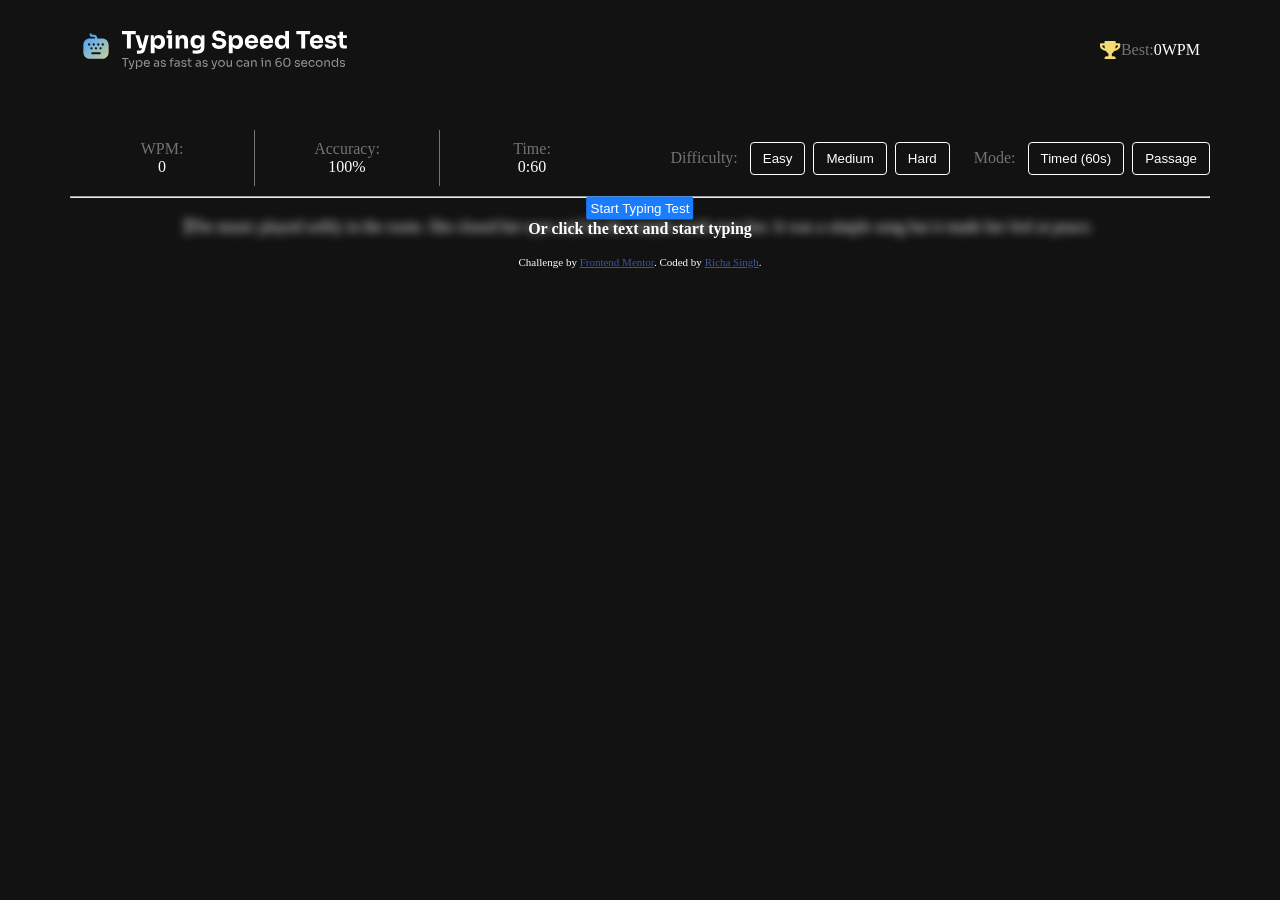
<file: index.html>
<!DOCTYPE html>
<html lang="en">

<head>
  <meta charset="UTF-8">
  <meta name="viewport" content="width=device-width, initial-scale=1.0">
  <!-- displays site properly based on user's device -->

  <link rel="icon" type="image/png" sizes="32x32" href="./assets/images/favicon-32x32.png">

  <title>Frontend Mentor | Typing Speed Test</title>

 
  <style>
    .attribution {
      font-size: 0.6875rem;
      text-align: center;
    }

    .attribution a {
      color: hsl(228, 45%, 44%);
    }
  </style>
  <link rel="stylesheet" href="style.css">
</head>

<body>

  <header >
    <div class="heading">
      <img src="./assets/images/logo-small.svg" alt="logo" id="logo-small">
      <img src="./assets/images/logo-large.svg" alt="logo" id="logo-large">
      <!--add logo-large.svg for big screens  with js-->
    </div>
    <div class="bestScore">
      <img src="./assets/images/icon-personal-best.svg" alt="icon-personal-best" id="icon-best">
     <p class="para-color">Best:</p>
     <p id="best-score">0WPM</p>
    </div>
    
  </header>
  <main>
    <div class="stats-container-desktop">
    <div class="statsBar">
      <div class="WPM">
      <p class="para-color">WPM:</p>
      
      <span id="wpm">0</span><!-- WPM -->
      </div>
     <div class="Accuracy">
      <p class="para-color">Accuracy:</p>
      
      <span id="accuracy">100%</span><!-- Accuracy -->
     </div>
      <div class="Time">
      <p class="para-color">Time:</p> 
      
       <span id="time">0:60</span><!-- Time -->
      </div>
      
    </div>

    <div class="Controls">
     <div class="Difficulty-mobile">
      <button class="dropdown-btn-difficulty">Hard <img src="./assets/images/icon-down-arrow.svg" ></button>
      <div class="dropdown-options">
        <label><input type="radio" name="options_difficulty" id="easy">Easy</label>
        <label ><input type="radio" name="options_difficulty" id="medium">Medium</label>
        <label ><input type="radio" name="options_difficulty" id="hard">Hard</label>
      
      </div> 
     </div>
     <div class="Difficulty-desktop">
      <p>Difficulty:</p>
      <button id="easy-btn">Easy</button>
      <button id="med-btn">Medium</button>
       <button id="hard-btn">Hard</button>
     </div>
    

    <div class="mode-desktop">
      <p>Mode:</p>
      <button id="timed-btn">Timed (60s)</button>
      <button id="passage-btn">Passage</button>
    </div>
    <div class="mode-mobile">
      <button class="dropdown-btn-mode">Timed(60s)<img src="./assets/images/icon-down-arrow.svg" ></button>
      <div class="dropdown-options">
        <label><input type="radio" name="options_difficulty_mode" id="timed">Timed(60s)</label>
        <label ><input type="radio" name="options_difficulty_mode" id="passage">Passage</label>
      </div>
    </div>
    </div>
     
    </div>
    <hr style="color:  hsl(240, 3%, 46%);" id="hr-line">
    <div class="start">
     
      <!-- Passage -->
       <div class="passage">
       
       </div>
       <input id="typingInput">

      <div class="startbtn">
        <button>Start Typing Test</button>
        <p> <b>Or click the text and start typing</b></p>
      </div>
     

    </div>

    <div class="result">
      <!-- Test Complete Start -->
       <img src="./assets/images/icon-completed.svg" id="result-img">
      <p id="result-msg-bold">Test Complete!</p>
      <p id="result-msg">Solid run. Keep pushing to beat your high score.</p>

      <div class="stats">
        <div class="result-wpm">
        <p>WPM:</p>
      <span id="result-wpm">0</span> <!-- WPM -->
      </div>
      
      <div class="result-accuracy">
        <p> Accuracy:</p>
        <span id="result-accuracy">0</span> <!-- Accuracy -->
      </div>
     
      <div class="characters">
        <p>Characters:</p>
        <span id="result-characters">0</span> <!-- Correct/Incorrect -->
      </div>
      </div>
      
      <div class="bottom-img">
        
      </div>

      <button id="retry">Go Again <img src="./assets/images/icon-restart.svg" ></button>
      

      <!-- Test Complete End -->
    </div>

  </main>

  <footer class="attribution">
    Challenge by <a href="https://www.frontendmentor.io?ref=challenge">Frontend Mentor</a>.
    Coded by <a href="#">Richa Singh</a>.
  </footer>
  <script src="app.js"></script>
</body>

</html>
</file>
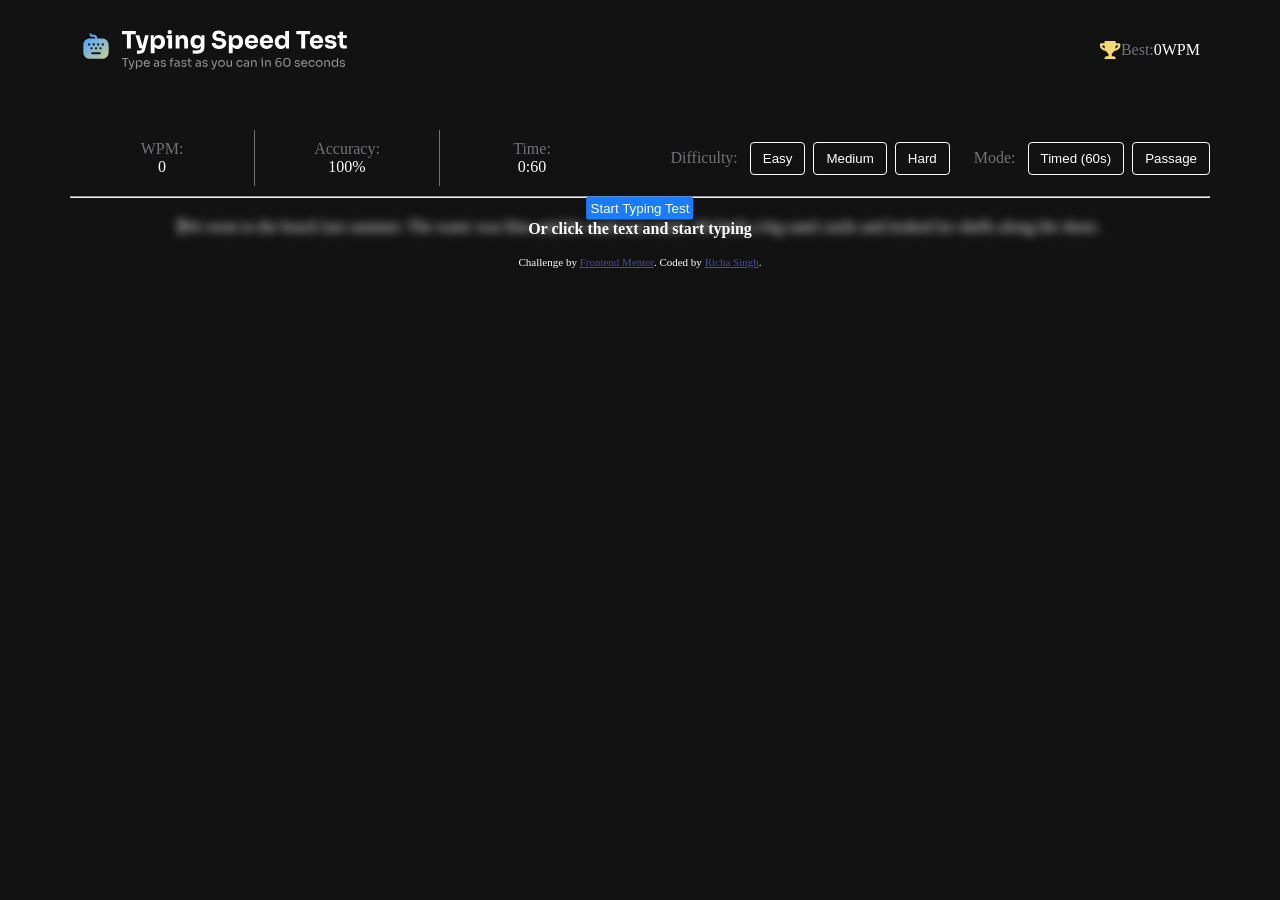
<file: typing-speed-test-main/index.html>
<!DOCTYPE html>
<html lang="en">

<head>
  <meta charset="UTF-8">
  <meta name="viewport" content="width=device-width, initial-scale=1.0">
  <!-- displays site properly based on user's device -->

  <link rel="icon" type="image/png" sizes="32x32" href="./assets/images/favicon-32x32.png">

  <title>Frontend Mentor | Typing Speed Test</title>

  <!-- Feel free to remove these styles or customise in your own stylesheet 👍 -->
  <style>
    .attribution {
      font-size: 0.6875rem;
      text-align: center;
    }

    .attribution a {
      color: hsl(228, 45%, 44%);
    }
  </style>
  <link rel="stylesheet" href="style.css">
</head>

<body>

  <header >
    <div class="heading">
      <img src="./assets/images/logo-small.svg" alt="logo" id="logo-small">
      <img src="./assets/images/logo-large.svg" alt="logo" id="logo-large">
      <!--add logo-large.svg for big screens  with js-->
    </div>
    <div class="bestScore">
      <img src="./assets/images/icon-personal-best.svg" alt="icon-personal-best" id="icon-best">
     <p class="para-color">Best:</p>
     <p id="best-score">0WPM</p>
    </div>
    
  </header>
  <main>
    <div class="stats-container-desktop">
    <div class="statsBar">
      <div class="WPM">
      <p class="para-color">WPM:</p>
      
      <span id="wpm">0</span><!-- WPM -->
      </div>
     <div class="Accuracy">
      <p class="para-color">Accuracy:</p>
      
      <span id="accuracy">100%</span><!-- Accuracy -->
     </div>
      <div class="Time">
      <p class="para-color">Time:</p> 
      
       <span id="time">0:60</span><!-- Time -->
      </div>
      
    </div>

    <div class="Controls">
     <div class="Difficulty-mobile">
      <button class="dropdown-btn-difficulty">Hard <img src="./assets/images/icon-down-arrow.svg" ></button>
      <div class="dropdown-options">
        <label><input type="radio" name="options_difficulty" id="easy">Easy</label>
        <label ><input type="radio" name="options_difficulty" id="medium">Medium</label>
        <label ><input type="radio" name="options_difficulty" id="hard">Hard</label>
      
      </div> 
     </div>
     <div class="Difficulty-desktop">
      <p>Difficulty:</p>
      <button id="easy-btn">Easy</button>
      <button id="med-btn">Medium</button>
       <button id="hard-btn">Hard</button>
     </div>
    

    <div class="mode-desktop">
      <p>Mode:</p>
      <button id="timed-btn">Timed (60s)</button>
      <button id="passage-btn">Passage</button>
    </div>
    <div class="mode-mobile">
      <button class="dropdown-btn-mode">Timed(60s)<img src="./assets/images/icon-down-arrow.svg" ></button>
      <div class="dropdown-options">
        <label><input type="radio" name="options_difficulty_mode" id="timed">Timed(60s)</label>
        <label ><input type="radio" name="options_difficulty_mode" id="passage">Passage</label>
      </div>
    </div>
    </div>
     
    </div>
    <hr style="color:  hsl(240, 3%, 46%);" id="hr-line">
    <div class="start">
     
      <!-- Passage -->
       <div class="passage">
       
       </div>
       <input id="typingInput">

      <div class="startbtn">
        <button>Start Typing Test</button>
        <p> <b>Or click the text and start typing</b></p>
      </div>
     

    </div>

    <div class="result">
      <!-- Test Complete Start -->
       <img src="./assets/images/icon-completed.svg" id="result-img">
      <p id="result-msg-bold">Test Complete!</p>
      <p id="result-msg">Solid run. Keep pushing to beat your high score.</p>

      <div class="stats">
        <div class="result-wpm">
        <p>WPM:</p>
      <span id="result-wpm">0</span> <!-- WPM -->
      </div>
      
      <div class="result-accuracy">
        <p> Accuracy:</p>
        <span id="result-accuracy">0</span> <!-- Accuracy -->
      </div>
     
      <div class="characters">
        <p>Characters:</p>
        <span id="result-characters">0</span> <!-- Correct/Incorrect -->
      </div>
      </div>
      
      <div class="bottom-img">
        
      </div>

      <button id="retry">Go Again <img src="./assets/images/icon-restart.svg" ></button>
      

      <!-- Test Complete End -->
    </div>

  </main>

  <footer class="attribution">
    Challenge by <a href="https://www.frontendmentor.io?ref=challenge">Frontend Mentor</a>.
    Coded by <a href="#">Richa Singh</a>.
  </footer>
  <script src="app.js"></script>
</body>

</html>
</file>
<file: style.css>
*{
    margin: 0;
    padding: 0;
    box-sizing: border-box;
}
body{
    background-color: hsl(0, 0%, 7%);
    color: hsl(0, 0%, 100%);
}
main{
    
    max-width: 670px;
    margin: auto;
    padding: 10px;

}
header{
    display: flex;
    justify-content: space-between;
    align-items:center;
    max-width: 670px;
    margin: auto;
    padding: 10px;
}
.heading #logo-large{
    display: none;
}
.bestScore{
    display: flex;
}
.current{
    border-left: 2px solid white;
}
#typingInput{
    position: absolute;
    opacity: 0;
}
.correct{
    color: hsl(140, 63%, 57%);
}
.wrong{
    color: hsl(354, 63%, 57%);
    text-decoration: underline hsl(354, 63%, 57%);
}
.statsBar{
    display: flex;
    flex-direction: row;
    justify-content: space-between; 
    align-items: center;
    padding:10px 0;
    
}
.WPM , .Accuracy, .Time{
    flex: 1;
    text-align: center;
    padding: 10px;
   
}
.WPM , .Accuracy{
    border-right: 1px solid hsl(240, 3%, 46%);
}
.para-color{
    color: hsl(240, 3%, 46%);
}


.dropdown-options{
    display:none;
}


.dropdown-show{
    display:flex;
    flex-direction: column;
    border-radius: 2px;
    border: 1px solid hsl(240, 3%, 46%);
}
.Difficulty-desktop{
    display: none;
     /*from here*/
    align-items: center;
  flex-wrap: wrap;
  gap: 0.5rem;
}
.mode-desktop{
    display: none;
/*from here*/
    align-items: center;
  flex-wrap: wrap;
  gap: 0.5rem;
}

.Controls{
    display: flex;
    align-items: center;
    justify-content: space-between;
    
    gap: 1rem;
  flex-wrap: wrap;
}

.dropdown-btn-difficulty, .dropdown-btn-mode{
    color: hsl(0, 0%, 100%);
    background-color: hsl(0, 0%, 7%);
    border-radius: 6px;
    border: 1px solid hsl(240, 3%, 46%);
    padding:10px;
    width: 100%;
}
.Difficulty-mobile,.mode-mobile{
    
    flex: 1;
    text-align: center;
    padding: 10px;
    justify-content: center;
}
.start{
    display: flex;
    justify-content: center;
    align-items: center;
    align-content: center;
     flex-direction: column;
     padding-top: 20px;
     position: relative;
}

.passage{
    filter: blur(5px); 
}

.startbtn{
    display: flex;
    justify-content: center;
    align-items: center;
    align-content: center;
    flex-direction: column;
    
     position: absolute;
     top: 50%;
  left: 50%;
  transform: translate(-50%, -50%); 
}
.startRemove{
    display: none;
}
.startbtn button{
    background-color: hsl(214, 100%, 55%);
    color: hsl(0, 0%, 100%);
    justify-content: center;
    padding: 4px;
    border-radius: 2px;
    border: none;

   
}

.forall{
    display: none;
}
.result{
    display: none;
}
.result-show{
    display: flex;
    justify-content: center;
    align-items: center;
    flex-direction: column;
}
.stats{
    display: flex;
    flex-direction: column;
    border: 1px solid hsl(240, 3%, 46%);
    border-radius: 2px;
}
.stats p{
    color: hsl(240, 3%, 46%);
}
@media  (670px<width<1024px){
        .Difficulty-mobile{
            display: none;
        }
        main{
    max-width: 1024px;
    margin: auto;
    padding: 20px 40px 20px 40px;

}
        header{
           
            display: flex;
            justify-content: space-between;
            align-items:center;
            max-width: 1024px;
            margin: auto;
            padding: 20px 40px 20px 40px;
        }
        .stats-container-desktop{
            display: flex;
           
            flex-direction: column;
            align-items: stretch;
            gap: 1.25rem;
        }
        .statsBar, .Controls{
            
             flex: none;
             width: 100%;
        }
        
        .Controls {
  display: flex;
  flex-direction: column;
  align-items: flex-start;
  gap: 1rem;
}
        .WPM, .Accuracy, .Time{
            display: inline-block;
            
        }
        .Difficulty-desktop{
            display: flex;
            background-color: hsl(0, 0%, 7%);
            align-items: center;
           
             gap: 0.5rem;
            width: 100%;
        }
        .Difficulty-desktop p {
    margin: 0;
    
    margin-right: 0.5rem;
  color: hsl(240, 3%, 46%);
  white-space: nowrap;
}

.Difficulty-desktop button {
    margin: 0;
   
     padding: 0.5rem 0.75rem;
  white-space: nowrap;
}
        .mode-desktop{
            display: flex;
             background-color: hsl(0, 0%, 7%);
            align-items: center;
            
            gap: 0.5rem;
            width: 100%;
        }
      
        .mode-desktop p {
  margin: 0;
  margin-right: 0.5rem;
  color: hsl(240, 3%, 46%);
  white-space: nowrap;
}
        .mode-mobile{
            display: none;
        }
        .mode-desktop button{
            background-color: hsl(0, 0%, 7%);
            color: hsl(0, 0%, 100%);
            border-radius: 4px;
            border: 1px solid hsl(0, 0%, 100%);
            
             padding: 0.5rem 0.75rem;
            white-space: nowrap;
        }
        #easy-btn, #med-btn, #hard-btn{
            background-color: hsl(0, 0%, 7%);
            color: hsl(0, 0%, 100%);
            border-radius: 4px;
            border: 1px solid hsl(0, 0%, 100%);
            
            padding: 0.5rem 0.75rem;
            white-space: nowrap;
        }
        .heading #logo-large{
    display: block;
    }
    .heading #logo-small{
        display: none;
    }
    .stats{
        display: flex;
    flex-direction: row;
}
}

@media  (width>=1024px){
        .Difficulty-mobile{
            display: none;
        }
        main{
    max-width: 1200px;
    width: 100%;
    margin: auto;
    padding: 20px 30px 20px 30px;

}
        header{
           max-width: 1200px;
    width: 100%;
            display: flex;
            justify-content: space-between;
            align-items:center;
           
            margin: auto;
            padding: 30px 40px 30px 40px;
        }
        .stats-container-desktop{
            display: flex;
            
             flex-direction: row;
            align-items: center;
            justify-content: space-between;
            gap: 2rem;
        }
         
        .statsBar {
        flex: 1;
        min-width: 0;
        }
        .Controls {
  display: flex;
  flex-direction: row;
  align-items: center;
  justify-content: flex-end;
  flex: 1;
  gap: 1.5rem;
  flex-wrap: wrap;
}
        .Difficulty-desktop{
            display: flex;
            background-color: hsl(0, 0%, 7%);
            align-items: center;
           
            gap: 0.5rem;
             flex-shrink: 0;
        }
            .Difficulty-desktop p {
    margin: 0;
   
    margin-right: 0.25rem;
  color: hsl(240, 3%, 46%);
  white-space: nowrap;
}

.Difficulty-desktop button {
    margin: 0;
    
    padding: 0.5rem 0.75rem;
  white-space: nowrap;
}
        #easy-btn, #med-btn, #hard-btn{
            background-color: hsl(0, 0%, 7%);
            color: hsl(0, 0%, 100%);
            border-radius: 4px;
            border: 1px solid hsl(0, 0%, 100%);
             
             padding: 0.5rem 0.75rem;
             white-space: nowrap;
        }
        .mode-desktop{
            display: flex;
             background-color: hsl(0, 0%, 7%);
            align-items: center;
           
            gap: 0.5rem;
            flex-shrink: 0;
        }
        
        .mode-desktop p {
  margin: 0;
  margin-right: 0.25rem;
  color: hsl(240, 3%, 46%);
  white-space: nowrap;
}
        .mode-mobile{
            display: none;
        }
        .mode-desktop button{
            background-color: hsl(0, 0%, 7%);
            color: hsl(0, 0%, 100%);
            border-radius: 4px;
            border: 1px solid hsl(0, 0%, 100%);
           
            padding: 0.5rem 0.75rem;
  white-space: nowrap;
        }
        .heading #logo-large{
    display: block;
    }
    .heading #logo-small{
        display: none;
    }
    .stats{
        display: flex;
    flex-direction: row;
}
}
</file>
<file: typing-speed-test-main/style.css>
*{
    margin: 0;
    padding: 0;
    box-sizing: border-box;
}
body{
    background-color: hsl(0, 0%, 7%);
    color: hsl(0, 0%, 100%);
}
main{
    
    max-width: 670px;
    margin: auto;
    padding: 10px;

}
header{
    display: flex;
    justify-content: space-between;
    align-items:center;
    max-width: 670px;
    margin: auto;
    padding: 10px;
}
.heading #logo-large{
    display: none;
}
.bestScore{
    display: flex;
}
.current{
    border-left: 2px solid white;
}
#typingInput{
    position: absolute;
    opacity: 0;
}
.correct{
    color: hsl(140, 63%, 57%);
}
.wrong{
    color: hsl(354, 63%, 57%);
    text-decoration: underline hsl(354, 63%, 57%);
}
.statsBar{
    display: flex;
    flex-direction: row;
    justify-content: space-between; 
    align-items: center;
    padding:10px 0;
    
}
.WPM , .Accuracy, .Time{
    flex: 1;
    text-align: center;
    padding: 10px;
   
}
.WPM , .Accuracy{
    border-right: 1px solid hsl(240, 3%, 46%);
}
.para-color{
    color: hsl(240, 3%, 46%);
}


.dropdown-options{
    display:none;
}


.dropdown-show{
    display:flex;
    flex-direction: column;
    border-radius: 2px;
    border: 1px solid hsl(240, 3%, 46%);
}
.Difficulty-desktop{
    display: none;
     /*from here*/
    align-items: center;
  flex-wrap: wrap;
  gap: 0.5rem;
}
.mode-desktop{
    display: none;
/*from here*/
    align-items: center;
  flex-wrap: wrap;
  gap: 0.5rem;
}

.Controls{
    display: flex;
    align-items: center;
    justify-content: space-between;
    
    gap: 1rem;
  flex-wrap: wrap;
}

.dropdown-btn-difficulty, .dropdown-btn-mode{
    color: hsl(0, 0%, 100%);
    background-color: hsl(0, 0%, 7%);
    border-radius: 6px;
    border: 1px solid hsl(240, 3%, 46%);
    padding:10px;
    width: 100%;
}
.Difficulty-mobile,.mode-mobile{
    
    flex: 1;
    text-align: center;
    padding: 10px;
    justify-content: center;
}
.start{
    display: flex;
    justify-content: center;
    align-items: center;
    align-content: center;
     flex-direction: column;
     padding-top: 20px;
     position: relative;
}

.passage{
    filter: blur(5px); 
}

.startbtn{
    display: flex;
    justify-content: center;
    align-items: center;
    align-content: center;
    flex-direction: column;
    
     position: absolute;
     top: 50%;
  left: 50%;
  transform: translate(-50%, -50%); 
}
.startRemove{
    display: none;
}
.startbtn button{
    background-color: hsl(214, 100%, 55%);
    color: hsl(0, 0%, 100%);
    justify-content: center;
    padding: 4px;
    border-radius: 2px;
    border: none;

   
}

.forall{
    display: none;
}
.result{
    display: none;
}
.result-show{
    display: flex;
    justify-content: center;
    align-items: center;
    flex-direction: column;
}
.stats{
    display: flex;
    flex-direction: column;
    border: 1px solid hsl(240, 3%, 46%);
    border-radius: 2px;
}
.stats p{
    color: hsl(240, 3%, 46%);
}
@media  (670px<width<1024px){
        .Difficulty-mobile{
            display: none;
        }
        main{
    max-width: 1024px;
    margin: auto;
    padding: 20px 40px 20px 40px;

}
        header{
           
            display: flex;
            justify-content: space-between;
            align-items:center;
            max-width: 1024px;
            margin: auto;
            padding: 20px 40px 20px 40px;
        }
        .stats-container-desktop{
            display: flex;
           
            flex-direction: column;
            align-items: stretch;
            gap: 1.25rem;
        }
        .statsBar, .Controls{
            
             flex: none;
             width: 100%;
        }
        
        .Controls {
  display: flex;
  flex-direction: column;
  align-items: flex-start;
  gap: 1rem;
}
        .WPM, .Accuracy, .Time{
            display: inline-block;
            
        }
        .Difficulty-desktop{
            display: flex;
            background-color: hsl(0, 0%, 7%);
            align-items: center;
           
             gap: 0.5rem;
            width: 100%;
        }
        .Difficulty-desktop p {
    margin: 0;
    
    margin-right: 0.5rem;
  color: hsl(240, 3%, 46%);
  white-space: nowrap;
}

.Difficulty-desktop button {
    margin: 0;
   
     padding: 0.5rem 0.75rem;
  white-space: nowrap;
}
        .mode-desktop{
            display: flex;
             background-color: hsl(0, 0%, 7%);
            align-items: center;
            
            gap: 0.5rem;
            width: 100%;
        }
      
        .mode-desktop p {
  margin: 0;
  margin-right: 0.5rem;
  color: hsl(240, 3%, 46%);
  white-space: nowrap;
}
        .mode-mobile{
            display: none;
        }
        .mode-desktop button{
            background-color: hsl(0, 0%, 7%);
            color: hsl(0, 0%, 100%);
            border-radius: 4px;
            border: 1px solid hsl(0, 0%, 100%);
            
             padding: 0.5rem 0.75rem;
            white-space: nowrap;
        }
        #easy-btn, #med-btn, #hard-btn{
            background-color: hsl(0, 0%, 7%);
            color: hsl(0, 0%, 100%);
            border-radius: 4px;
            border: 1px solid hsl(0, 0%, 100%);
            
            padding: 0.5rem 0.75rem;
            white-space: nowrap;
        }
        .heading #logo-large{
    display: block;
    }
    .heading #logo-small{
        display: none;
    }
    .stats{
        display: flex;
    flex-direction: row;
}
}

@media  (width>=1024px){
        .Difficulty-mobile{
            display: none;
        }
        main{
    max-width: 1200px;
    width: 100%;
    margin: auto;
    padding: 20px 30px 20px 30px;

}
        header{
           max-width: 1200px;
    width: 100%;
            display: flex;
            justify-content: space-between;
            align-items:center;
           
            margin: auto;
            padding: 30px 40px 30px 40px;
        }
        .stats-container-desktop{
            display: flex;
            
             flex-direction: row;
            align-items: center;
            justify-content: space-between;
            gap: 2rem;
        }
         
        .statsBar {
        flex: 1;
        min-width: 0;
        }
        .Controls {
  display: flex;
  flex-direction: row;
  align-items: center;
  justify-content: flex-end;
  flex: 1;
  gap: 1.5rem;
  flex-wrap: wrap;
}
        .Difficulty-desktop{
            display: flex;
            background-color: hsl(0, 0%, 7%);
            align-items: center;
           
            gap: 0.5rem;
             flex-shrink: 0;
        }
            .Difficulty-desktop p {
    margin: 0;
   
    margin-right: 0.25rem;
  color: hsl(240, 3%, 46%);
  white-space: nowrap;
}

.Difficulty-desktop button {
    margin: 0;
    
    padding: 0.5rem 0.75rem;
  white-space: nowrap;
}
        #easy-btn, #med-btn, #hard-btn{
            background-color: hsl(0, 0%, 7%);
            color: hsl(0, 0%, 100%);
            border-radius: 4px;
            border: 1px solid hsl(0, 0%, 100%);
             
             padding: 0.5rem 0.75rem;
             white-space: nowrap;
        }
        .mode-desktop{
            display: flex;
             background-color: hsl(0, 0%, 7%);
            align-items: center;
           
            gap: 0.5rem;
            flex-shrink: 0;
        }
        
        .mode-desktop p {
  margin: 0;
  margin-right: 0.25rem;
  color: hsl(240, 3%, 46%);
  white-space: nowrap;
}
        .mode-mobile{
            display: none;
        }
        .mode-desktop button{
            background-color: hsl(0, 0%, 7%);
            color: hsl(0, 0%, 100%);
            border-radius: 4px;
            border: 1px solid hsl(0, 0%, 100%);
           
            padding: 0.5rem 0.75rem;
  white-space: nowrap;
        }
        .heading #logo-large{
    display: block;
    }
    .heading #logo-small{
        display: none;
    }
    .stats{
        display: flex;
    flex-direction: row;
}
}
</file>
